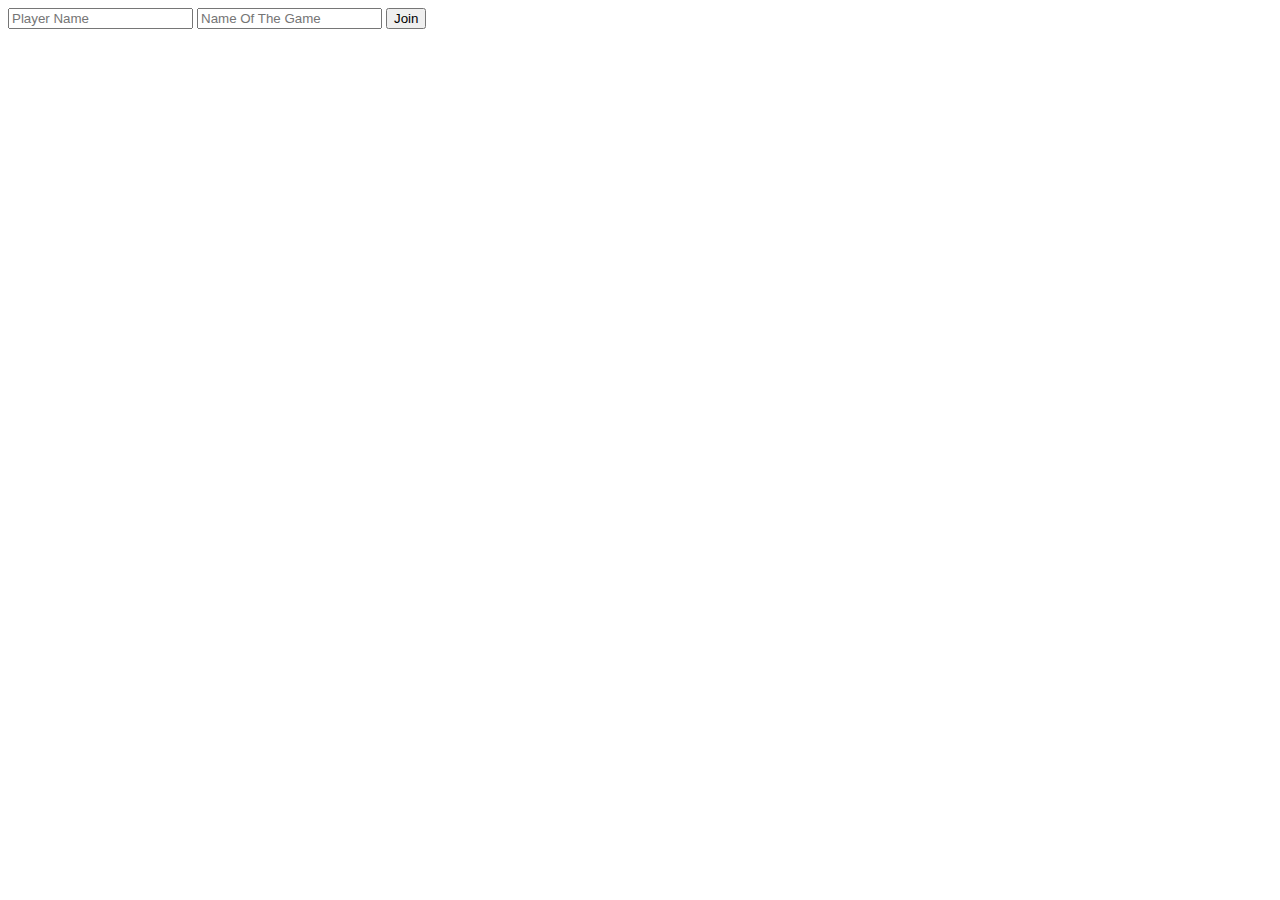
<file: templates/index.html>
<html>
<body>
<form method="POST" action="/join">
    <input type="text" name="player" placeholder="Player Name">
    <input type="text" name="game" placeholder="Name Of The Game">
    <button type="submit">Join</button>
</form>
</body>
</html>
</file>
